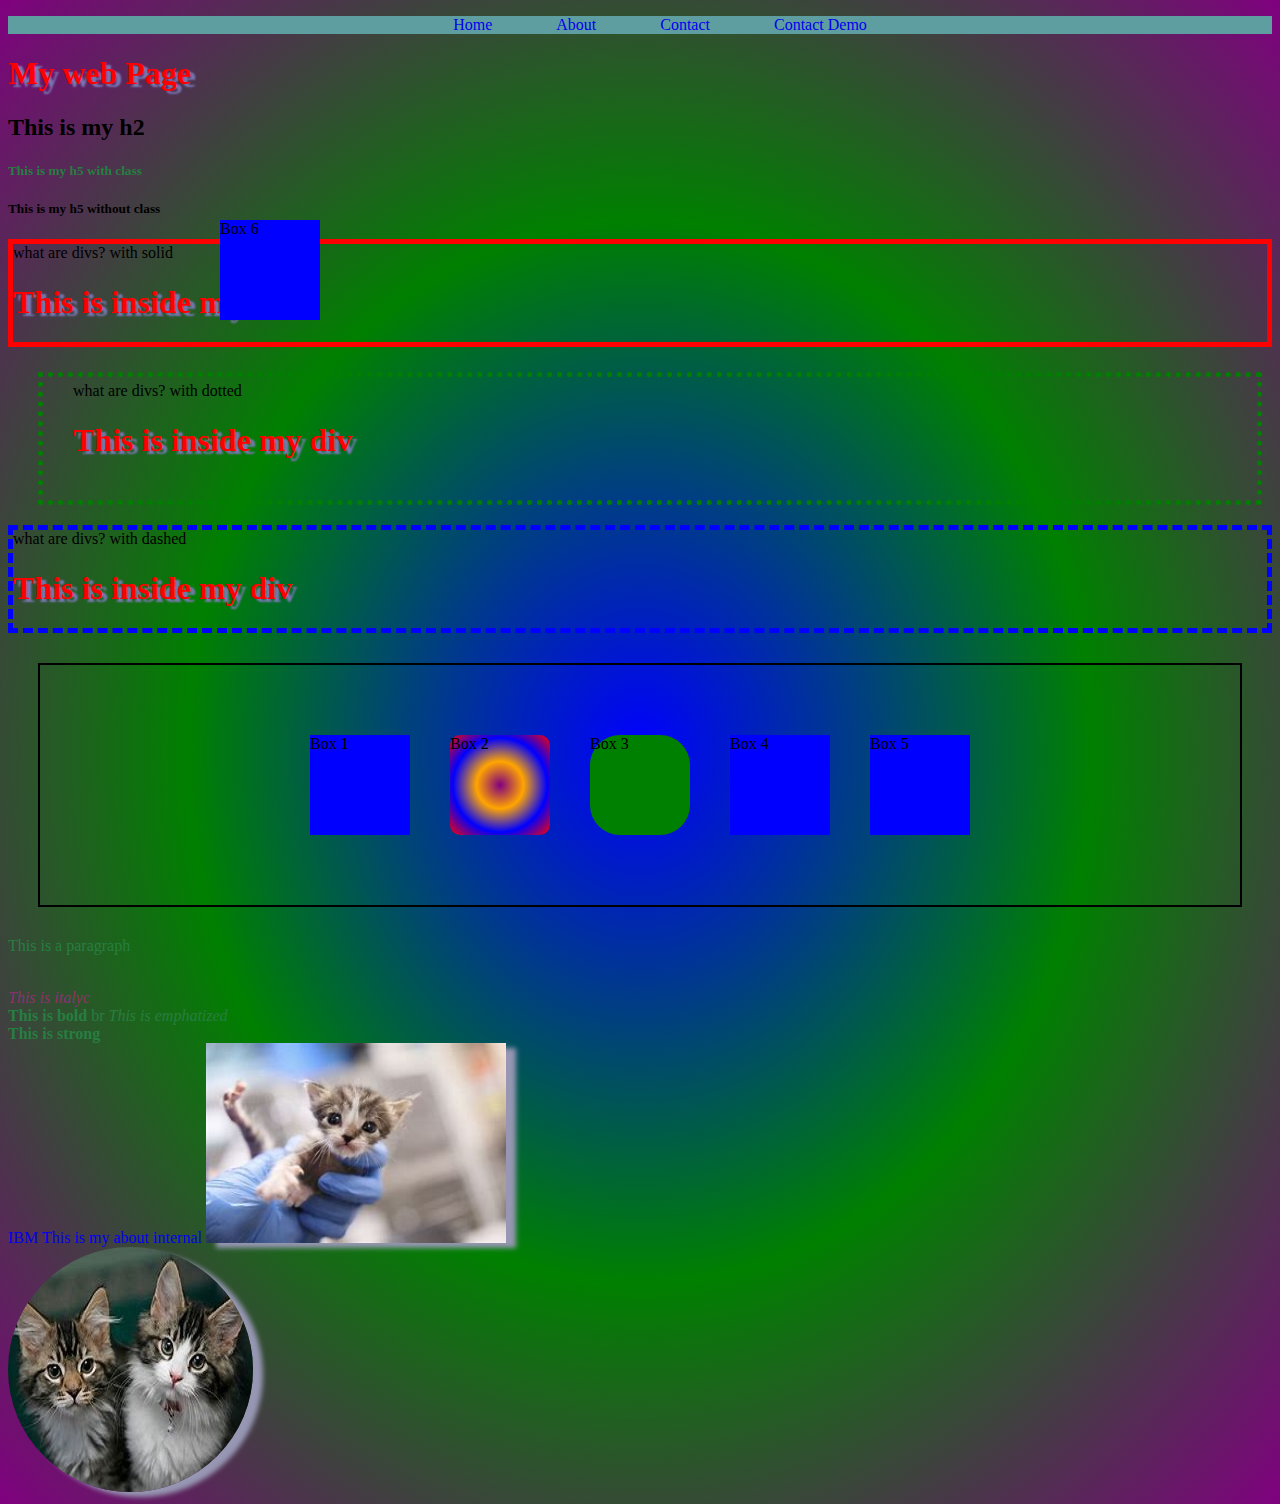
<file: index.html>
<!DOCTYPE html>
<html lang="en">
<head>
    <meta charset="UTF-8">
    <meta name="viewport" content="width=device-width, initial-scale=1.0">
    <title>Coding Practice</title>
    <link rel="stylesheet" href="style.css">
</head>
<body>
    <header>
        <nav>
            <ul>
                <a href="index.html"> <li>Home</li></a>
                <a href="about.html"><li>About</li></a>
                <a href="contact.html"><li>Contact</li></a>
                <a href="contactDemo.html"><li>Contact Demo</li></a>
   
            </ul>
        </nav>

    </header>
    <h1>My web Page</h1>
    <h2>This is my h2</h2>
    <h5 class="specialtitle">This is my h5 with class</h5>
    <h5>This is my h5 without class</h2>
    
    <div class="divSolid">
       what are divs? with solid 
       <h1>This is inside my div</h1>
    </div>

    <div class="divDotted">
        what are divs? with dotted 
        <h1>This is inside my div</h1>
     </div>
 
     <div class="divDashed">
        what are divs? with dashed 
        <h1>This is inside my div</h1>
     </div>
 
     <div class="flex">
     <div class="box" id="box1">Box 1</div>
     <div class="box" id="box2">Box 2</div>
     <div class="box" id="box3">Box 3</div>
     <div class="box" id="box4">Box 4</div>
     <div class="box" id="box5">Box 5</div>
     <div class="box" id="box6">Box 6</div>
    </div>
    
    
     <section class="specialtitle">

        <p>This is a paragraph</p> <br>
        <i id="myitalic">This is italyc</i> <br>
        <b>This is bold</b> br
        <em>This is emphatized</em> <br>
        <strong>This is strong</strong>
    </section>
    <a href="https://ibm.com">IBM</a>
    <a href="about.html">This is my about internal</a>
<img src="[data-uri]" alt="My little kitten"
height="200">
<br>



<a href="https://petfinder.com">
    <img src="mykitten.jpg" alt="my other kitten" class="circleImage">
</a>

</body>
</html>
</file>
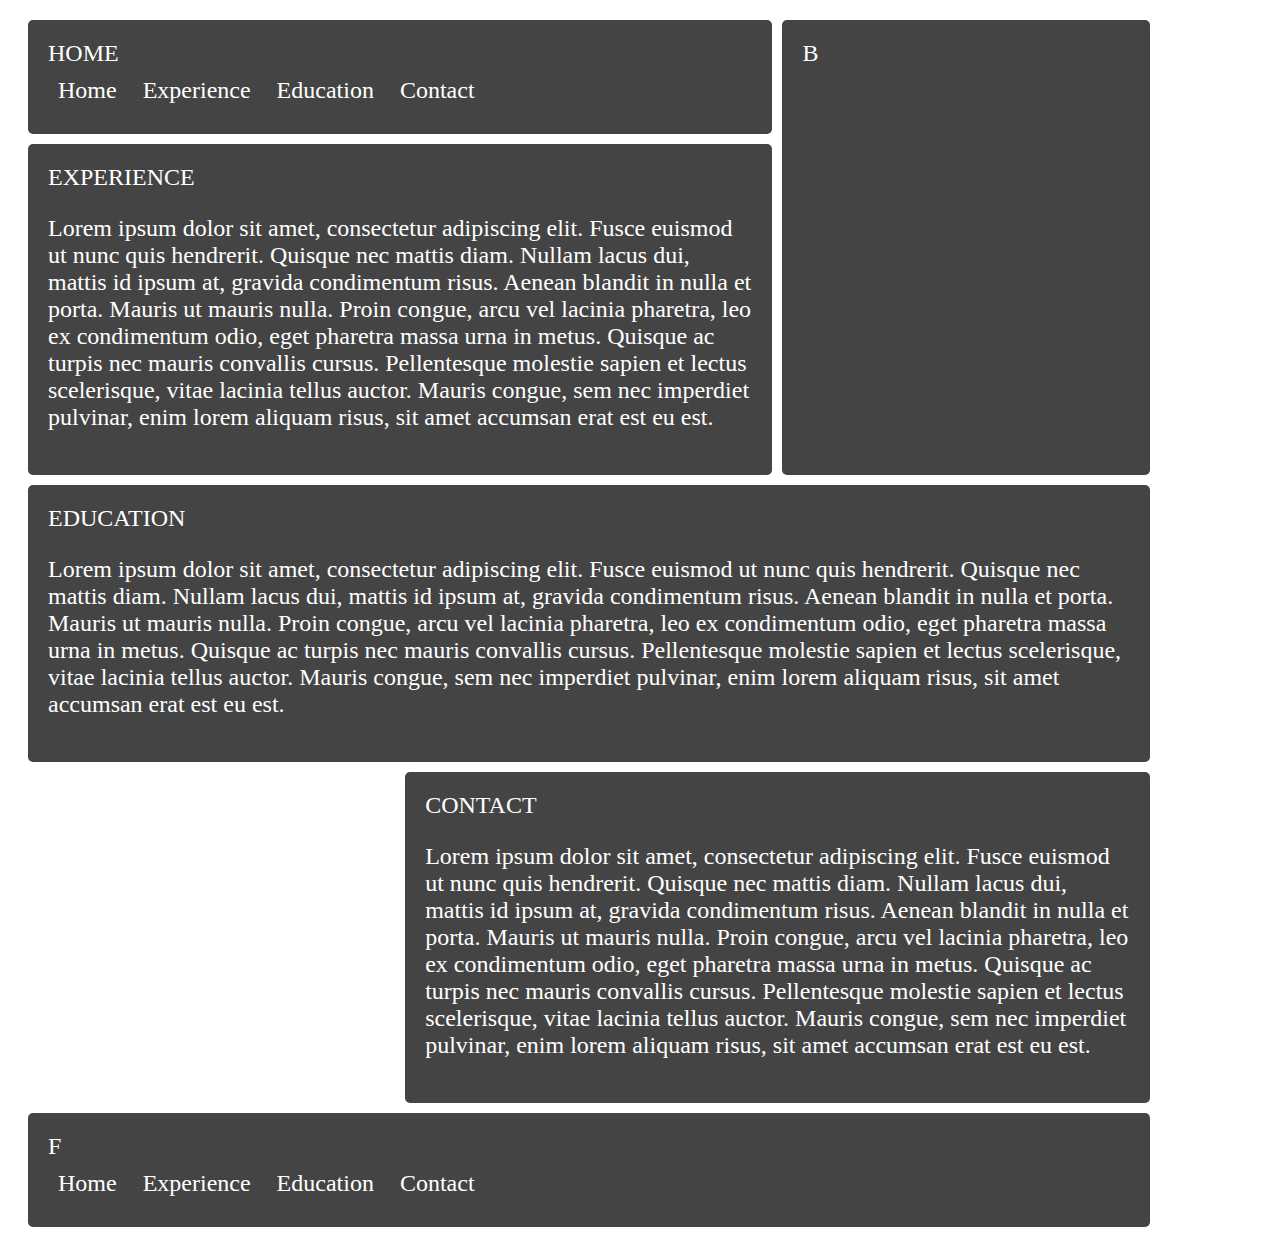
<file: anelbro/index.html>
<!DOCTYPE html>
<html lang="en">
<head>
    <meta charset="UTF-8">
    <meta name="viewport" content="width=device-width, initial-scale=1.0">
    <title>My Portfolio</title>
    <link rel="stylesheet" href="style.css">

</head>
<body>
    <div class="wrapper">
        <div class="box a" id="home">HOME
         <nav>
             <li><a href="#home">Home</a></li>
             <li><a href="#experience">Experience</a></li>
             <li><a href="#education">Education</a></li>
             <li><a href="#contact">Contact</a></li>
             
         </nav>   
        </div>
        <div class="box b">B</div>
        <div class="box c" id="experience">EXPERIENCE
            <p>
                Lorem ipsum dolor sit amet, consectetur adipiscing elit. Fusce euismod ut nunc quis hendrerit. Quisque nec mattis diam. Nullam lacus dui, mattis id ipsum at, gravida condimentum risus. Aenean blandit in nulla et porta. Mauris ut mauris nulla. Proin congue, arcu vel lacinia pharetra, leo ex condimentum odio, eget pharetra massa urna in metus. Quisque ac turpis nec mauris convallis cursus. Pellentesque molestie sapien et lectus scelerisque, vitae lacinia tellus auctor. Mauris congue, sem nec imperdiet pulvinar, enim lorem aliquam risus, sit amet accumsan erat est eu est.
            </p>
        </div>
        <div class="box d" id="education">EDUCATION
            <p>
                Lorem ipsum dolor sit amet, consectetur adipiscing elit. Fusce euismod ut nunc quis hendrerit. Quisque nec mattis diam. Nullam lacus dui, mattis id ipsum at, gravida condimentum risus. Aenean blandit in nulla et porta. Mauris ut mauris nulla. Proin congue, arcu vel lacinia pharetra, leo ex condimentum odio, eget pharetra massa urna in metus. Quisque ac turpis nec mauris convallis cursus. Pellentesque molestie sapien et lectus scelerisque, vitae lacinia tellus auctor. Mauris congue, sem nec imperdiet pulvinar, enim lorem aliquam risus, sit amet accumsan erat est eu est.
            </p>
            
        </div>
        <div class="box e" id="contact">CONTACT
            <p>
                Lorem ipsum dolor sit amet, consectetur adipiscing elit. Fusce euismod ut nunc quis hendrerit. Quisque nec mattis diam. Nullam lacus dui, mattis id ipsum at, gravida condimentum risus. Aenean blandit in nulla et porta. Mauris ut mauris nulla. Proin congue, arcu vel lacinia pharetra, leo ex condimentum odio, eget pharetra massa urna in metus. Quisque ac turpis nec mauris convallis cursus. Pellentesque molestie sapien et lectus scelerisque, vitae lacinia tellus auctor. Mauris congue, sem nec imperdiet pulvinar, enim lorem aliquam risus, sit amet accumsan erat est eu est.
            </p>
      

        </div>
       
        <div class="box f">F
            <nav>
                <li><a href="#home">Home</a></li>
                <li><a href="#experience">Experience</a></li>
                <li><a href="#education">Education</a></li>
                <li><a href="#contact">Contact</a></li>
                
            </nav>  

        </div>
   
    </div>

    
</body>
</html>
</file>
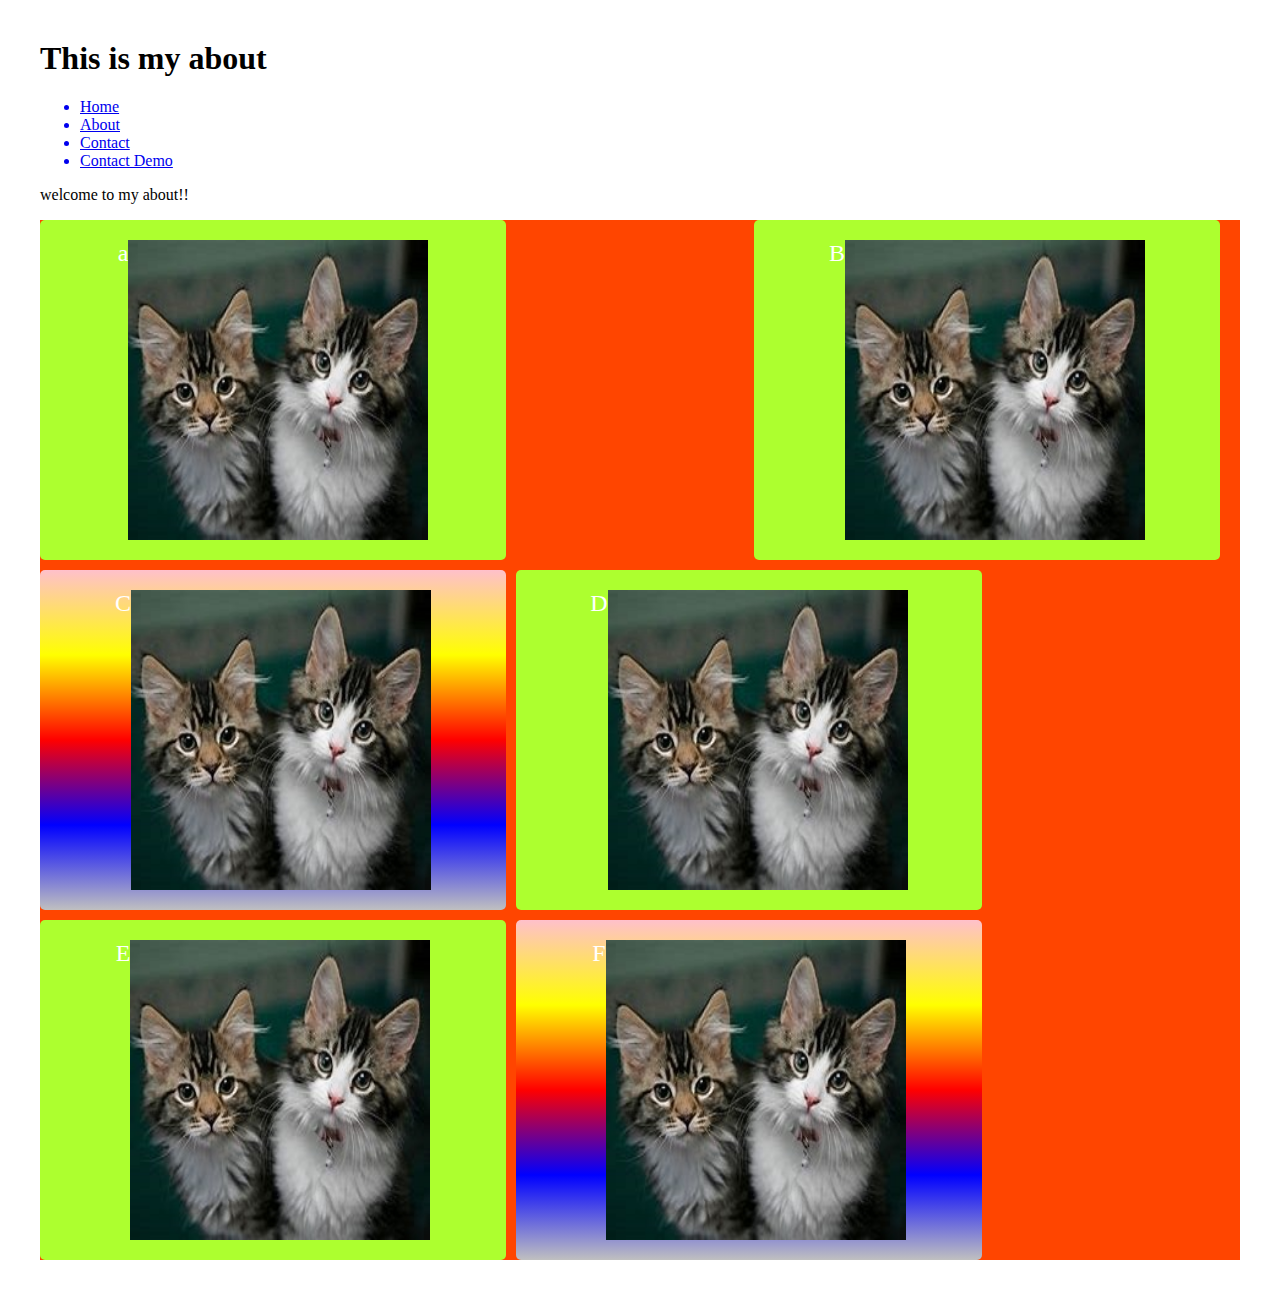
<file: about.html>
<!DOCTYPE html>
<html lang="en">
<head>
    <meta charset="UTF-8">
    <meta name="viewport" content="width=device-width, initial-scale=1.0">
    <title>My About Page</title>
    <link rel="stylesheet" href="style2.css">
</head>
<body>
    <h1>This is my about</h1>

    <header>
        <nav>
            <ul>
                <a href="index.html"> <li>Home</li></a>
                <a href="about.html"><li>About</li></a>
                <a href="contact.html"><li>Contact</li></a>
                <a href="contactDemo.html"><li>Contact Demo</li></a>
   
            </ul>
        </nav>

    </header>
    
<p>welcome to my about!!</p>

<div class="wrapper">
    <div class="box a">a<img src="mykitten.jpg" alt="kiten" height="300px"></div>
    <div class="box b">B<img src="mykitten.jpg" alt="kiten" height="300px"></div>
    <div class="box c">C<img src="mykitten.jpg" alt="kiten" height="300px"></div>
    <div class="box d">D<img src="mykitten.jpg" alt="kiten" height="300px"></div>
    <div class="box e">E<img src="mykitten.jpg" alt="kiten" height="300px"></div>
    <div class="box f">F<img src="mykitten.jpg" alt="kiten" height="300px"></div>
  </div>

</body>
</html>
</file>
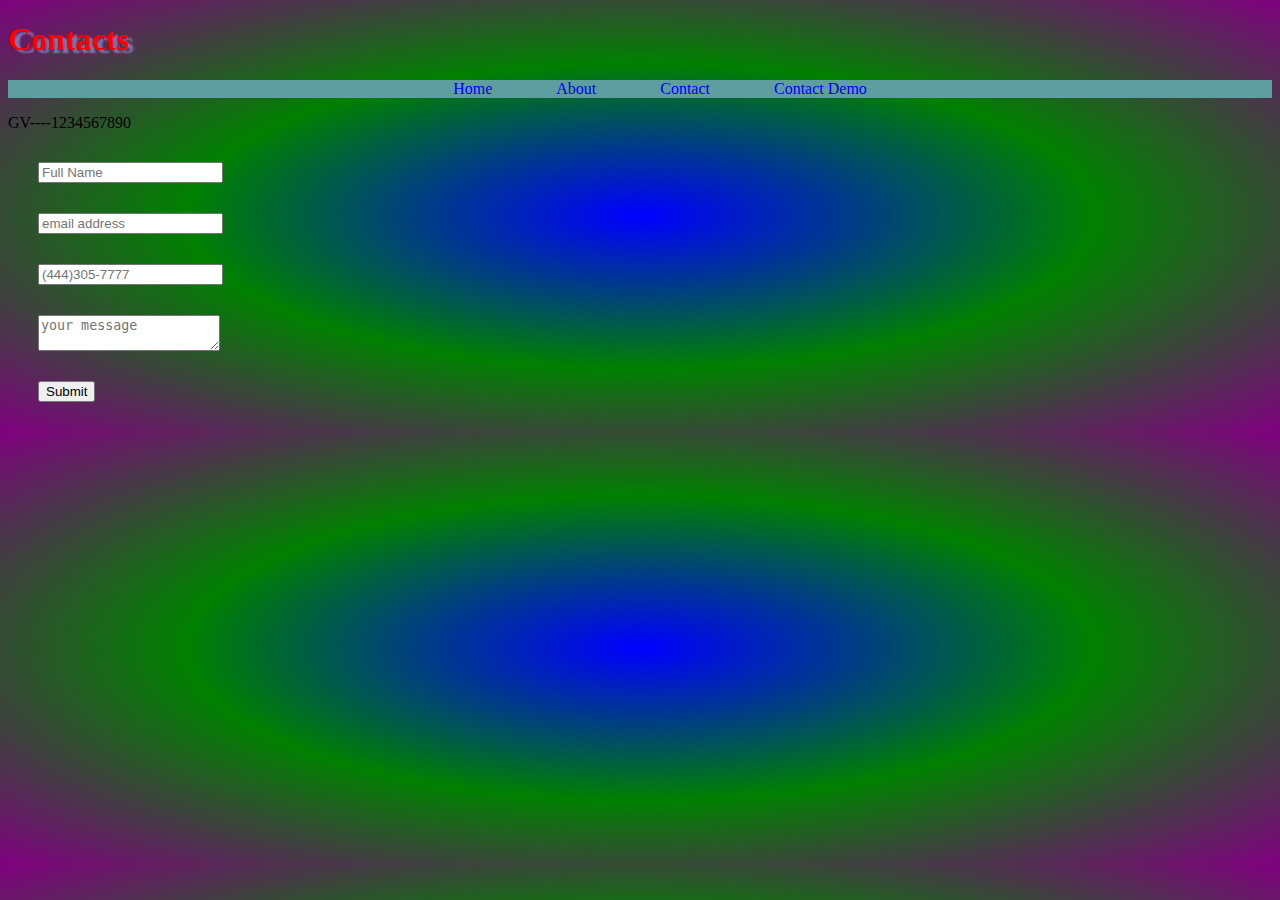
<file: contact.html>
<!DOCTYPE html>
<html lang="en">
<head>
    <meta charset="UTF-8">
    <meta name="viewport" content="width=device-width, initial-scale=1.0">
    <title>My contact Page</title>
    <link rel="stylesheet" href="style.css">
</head>
<body>
    <h1>Contacts</h1>

    <header>
        <nav>
            <ul>
                <a href="index.html"> <li>Home</li></a>
                <a href="about.html"><li>About</li></a>
                <a href="contact.html"><li>Contact</li></a>
                <a href="contactDemo.html"><li>Contact Demo</li></a>
   
            </ul>
        </nav>

    </header>
    
    <p> GV----1234567890</p>

    <form name="contact" method="POST" data-netlify="true">

        <input type="text" name="name" placeholder="Full Name" required>
        <input type="email" name="email" placeholder="email address" required>
        <input type="tel" name="fone_number" placeholder="(444)305-7777" required 
        pattern="[\(]\d{3}[\)]\d{3}[\-]\d{4}">
        <textarea name="message" placeholder="your message"></textarea>
        <button type="submit">Submit</button>
    </form>

</body>
</html>
</file>
<file: style.css>
/* esto es para comentarios */
h1 {

    color: red;

    text-shadow: 5px 3px 2px rgb(120, 120, 179);
}

nav {
    background-color: cadetblue;
    text-align: center;
}
a {

    text-decoration-line: none;

}

nav ul{
    list-style: none;
}

nav li {
    display: inline;
    padding: 30px;
}

.specialtitle {
    color: rgb(39, 126, 65);
}
#myitalic {

    color: rgb(141, 49, 110);
}

.divSolid{
    border: 5px solid red;
}
.divDashed{
    border: 5px dashed blue;
}
.divDotted{
    border: 5px dotted green;
    margin: 25px 10px 20px 30px;
    padding: 5px 10px 20px 30px;

}
.box
{
 /*   display: inline-block;*/
    background: blue;
    height: 100px;
    width: 100px;
/*    margin: 25px 0px;*/
margin: 20px;

}

.circleImage{
    border-radius: 50%;
}

img {

    box-shadow: 10px 5px 5px rgb(151, 151, 179);
}

.flex{
display: flex;
border: 2px solid black;
flex-wrap: wrap;
margin:30px;
justify-content: center;
padding: 50px;
flex-grow: 2;
}

@keyframes fadeMe{
0%{
opacity: 0;
}

50% {
opacity: 0.5;

}

100% {
opacity: 1;
}

}

@keyframes rotation {
0% {
transform: rotate(90deg);
}
50% {
    transform: rotate(180deg);

}

100% {
    transform: rotate(360deg);


}

}

@keyframes getBigger{
    0% {transform: scale(1);}
    50% {transform: scale(2);}
    100% {transform: scale(0.5);}
}

@keyframes changeColors{

    0% {background-color: yellow;}
    25% {background-color:blue;}
    50% {background-color: red;}
    100% {background-color: green;}
    
}

@keyframes moveBox{  
    
    0% {background-color: yellow; left: 0px; top: 0px;}
    25% {background-color: white; left: 100px; top: 0px;}
    50% {background-color: brown; left: 100px; top: 200px;}
    75% {background-color: purple; left: 0px; top: 200px;}
    100% {background-color: yellow; left 0px; top: 0px;}
    
}

#box1 {
animation-name: fadeMe;
animation-duration: 3s;
animation-iteration-count: infinite;
animation-timing-function: linear;
}
#box2 {
    animation-name: rotation;
    animation-duration: 2s;
    animation-iteration-count: infinite;
    animation-timing-function: ease-in-out;
    border-radius: 10%;
    background-image: radial-gradient(circle, purple, orange, blue, red);
    }
#box3 {
    animation: 2s linear infinite getBigger;
    border-radius: 30%;
    background-color: green;
}
#box4 {
    animation: changeColors 4s infinite;
}
#box5 {
    position: relative;
    animation: moveBox 4s infinite;
}

#box6 {
    position: fixed; /*relative, absolute*/
    top:200px;
    left:200px;

}

body {
/*background-image: url(mykitten.jpg);
background-repeat: no-repeat;
background-size: cover;*/
/* background-image: linear-gradient(to right, blue, green, purple );*/
background-image: radial-gradient(blue, green, purple );

}
/* to copy paste code goto : https://materializecss.com/ */

.nav-wrapper {
    background-color: royalblue; 
}

form input, textarea, button {
    display: block;
    margin: 30px;
}
</file>
<file: anelbro/style.css>
html {
    scroll-behavior: smooth;
    box-sizing: border-box;
}
  li {
        display: inline-block;
        margin: 10px;
    }

    li a{
        text-decoration-line: none;
        color: white;
    }
     .wrapper {
          display: grid;
      grid-gap: 10px;
          grid-template-columns: 30% 30% 30%;
          background-color: #fff;
          color: #444;
          margin: 20px;
        }
  
      .box {
          background-color: #444;
          color: #fff;
          border-radius: 5px;
          padding: 20px;
          font-size: 150%;
  
      }
  
      .a {
          grid-column: 1 / span 2;
      }
      .b {
          grid-column: 3 ;
          grid-row: 1 / span 2;
      }
      .c {
          grid-column: 1 / span 2 ;
          grid-row: 2 ;
      }
      .d {
          grid-column: 1 / span 3 ;
          grid-row: 3 ;
      }

      .e {
        grid-column: 2 / span 2 ;
        grid-row: 4 ;
    }
    .f {
        grid-column: 1 / span 3;
        grid-row: 5 ;
    }
</file>
<file: style2.css>
.input-field{
margin: 30px;
}
.row {
    margin: 30px;
}

body {
    margin: 40px;
  }

 /*  below was taken from https://gridbyexample.com/examples/example15/   */ 
  
  .wrapper {
          display: grid;
      grid-gap: 10px;
          grid-template-columns: repeat(5, [col] 19% ) ;
          grid-template-rows: repeat(3, [row] auto  );
          background-color: orangered;
          color: #444;
      }
  
      .box {
          background-color: greenyellow;
          color: #fff;
          border-radius: 5px;
          padding: 20px;
          font-size: 150%;
          z-index:10;
  
      }
  
      .a {
          grid-column: col / span  2;
          grid-row: row ;
          display: flex;
          justify-content: center;
      }
      .b {
          grid-column: col 4 / span  2 ;
          grid-row: row ;
          display: flex;
          justify-content: center;
      }
      .c {
          grid-column: col / span 2;
          grid-row: row 2 ;
          display: flex;
          justify-content: center;
          background-image: linear-gradient(pink, yellow, red, blue, silver);
      }
      .d {
          grid-column: col 3 / span  2 ;
          grid-row: row 2 ;
          display: flex;
          justify-content: center;
      }
  
      .e {
          grid-column: col / span  2;
          grid-row: row 3;
          display: flex;
          justify-content: center;
      }
  
      .f {
          grid-column: col 3 / span 2;
          grid-row: row 3  ;
          background-color: rgba(49,121,207, 0.5);
          z-index: 20;
          display: flex;
          justify-content: center;
          background-image: linear-gradient(pink, yellow, red, blue, silver);
      }
</file>
